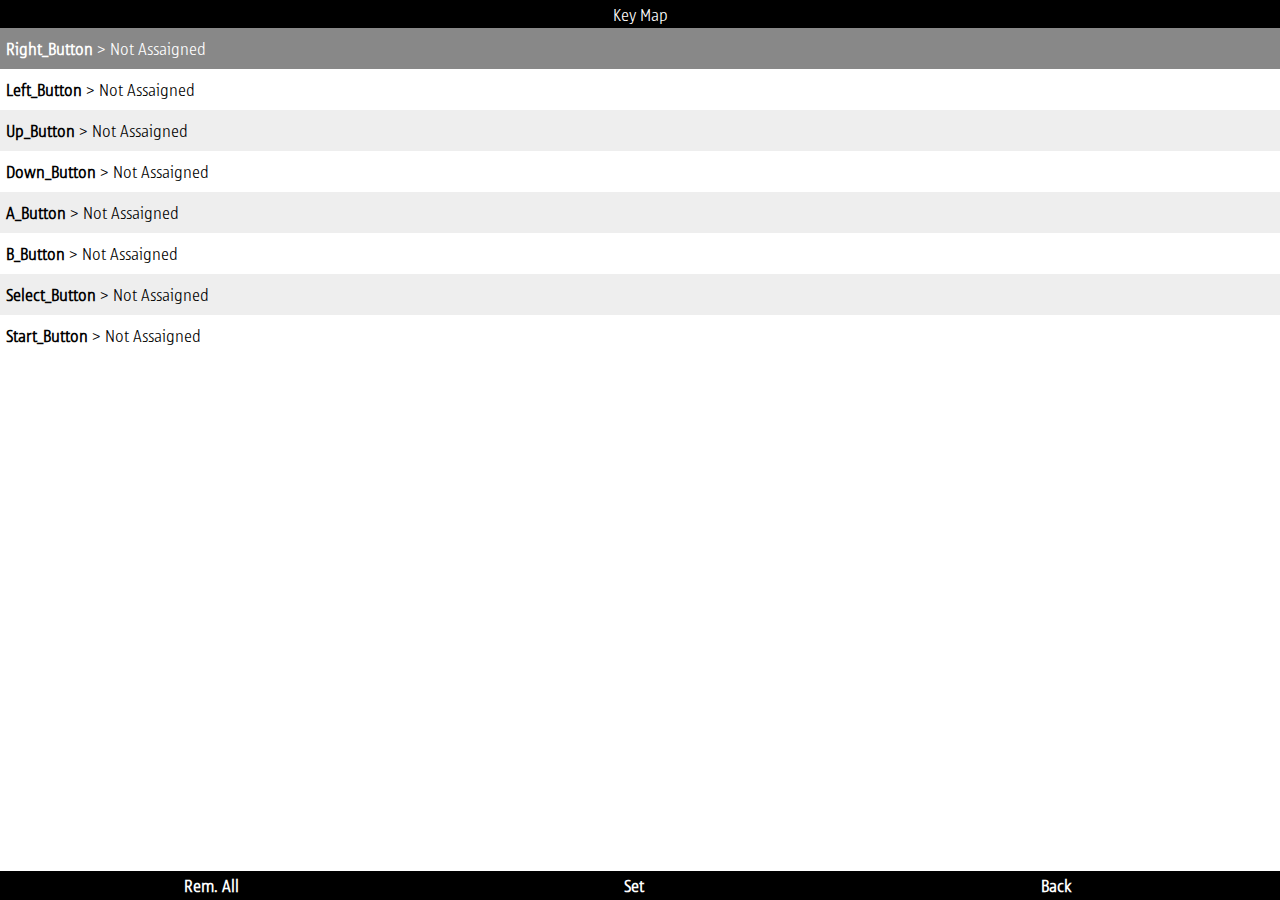
<file: keybind.html>
</html>

<head>
    <meta name="viewport" content="width=device-width, initial-scale=1">
</head>

<body style="overflow: hidden;">
    <link rel="stylesheet" href="style.css">
    <div class="header">Key Map</div>
    <div class="content"></div>

    <div class="footer"><span class="footerelement">Rem. All</span><span class="footerelement">Set</span><span
            class="footerelement">Back</span></div>


    <script src="keybind.js"></script>
</body>


</html>
</file>
<file: style.css>
@font-face {
    font-family: 'customfont';
    src: url('font.ttf');
}

* {
    outline: none;
    font-family: 'customfont';
    box-sizing: border-box;
}

body {
    margin: 0;
    padding: 0;
    background-color: #f9f9f9;
}

input {
    display: block;
    width: 100%;
    padding: 10px 8px;
    box-shadow: inset 3px 0 8px #ddd;
    border: 0 solid #ddd;
    border-radius: 5px;
    margin: 8px 0;
}

input:focus {
    -webkit-box-shadow: 0 0 12px #3388cc;
    -moz-box-shadow: 0 0 12px #3388cc;
    box-shadow: 0 0 12px #3388cc;
}

.header {
    display: block;
    width: 100%;
    padding: 5px 0;
    text-align: center;
    font-size: 1em;
    background-color: black;
    color: #fff;
    position: fixed;
    top: 0;
    left: 0;
}

.content {
    top: 28px;
    bottom: 28px;
    position: fixed;
    width: 100%;
    overflow: hidden;
    left: 0;
    background: white;
}

.footer {
    width: 100%;
    display: flex;
    text-align: center;
    position: fixed;
    bottom: 0;
    left: 0;
    background-color: black;
}

.footerelement {
    display: inline-block;
    width: 33%;
    font-size: 1em;
    font-weight: bold;
    color: #fff;
    padding: 5px 0;
    text-align: center;
}

.group {
    width: 90%;
    margin: 5%;
    display: block;
}

.listview {
    display: block;
    color: #000000;
    border: 1px solid transparent;
    text-align: left;
    padding: 10px 5px;
    font-size: 1em;
    width: 100%;
    cursor: pointer;
    text-transform: capitalize;
}

.listview:nth-child(odd) {
    background-color: #eee;
}

.listview:nth-child(even) {
    background-color: #fff;
}

.listview:hover, .listview:focus {
    background: #888;
    color: #fff;
}

.titlebar {
    background-color: #ddd;
    color: black;
    padding: 5px 20px;
    border: 1px solid #ccc;
    margin: 0;
    font-size: 1.2em;
    font-weight: bolder;
}

.contentbar {
    background: #fff;
    padding: 10px;
    color: #000000;
    border: 1px solid #ccc;
    margin: 0;
}

.submitbtn {
    display: none;
}

td {
    text-align: center;
    padding: 2px 0;
    border-bottom: 1px solid #ccc;
}

tr:hover {
    background: #ddd;
}

.blur {
    display: none;
    width: 100%;
    position: fixed;
    left: 0px;
    top: 0px;
    height: 100%;
    background-color: #fff;
    z-index: 33;
}

#nofilenotice {
    display: block;
    position: fixed;
    z-index: 1;
}


.flex {
    background: white;
    margin: 0px;
    padding: 0px;
    position: fixed;
    top: 0px;
    left: 0px;
    width: 100%;
    height: 100%;
    z-index: 5;
}
</file>
